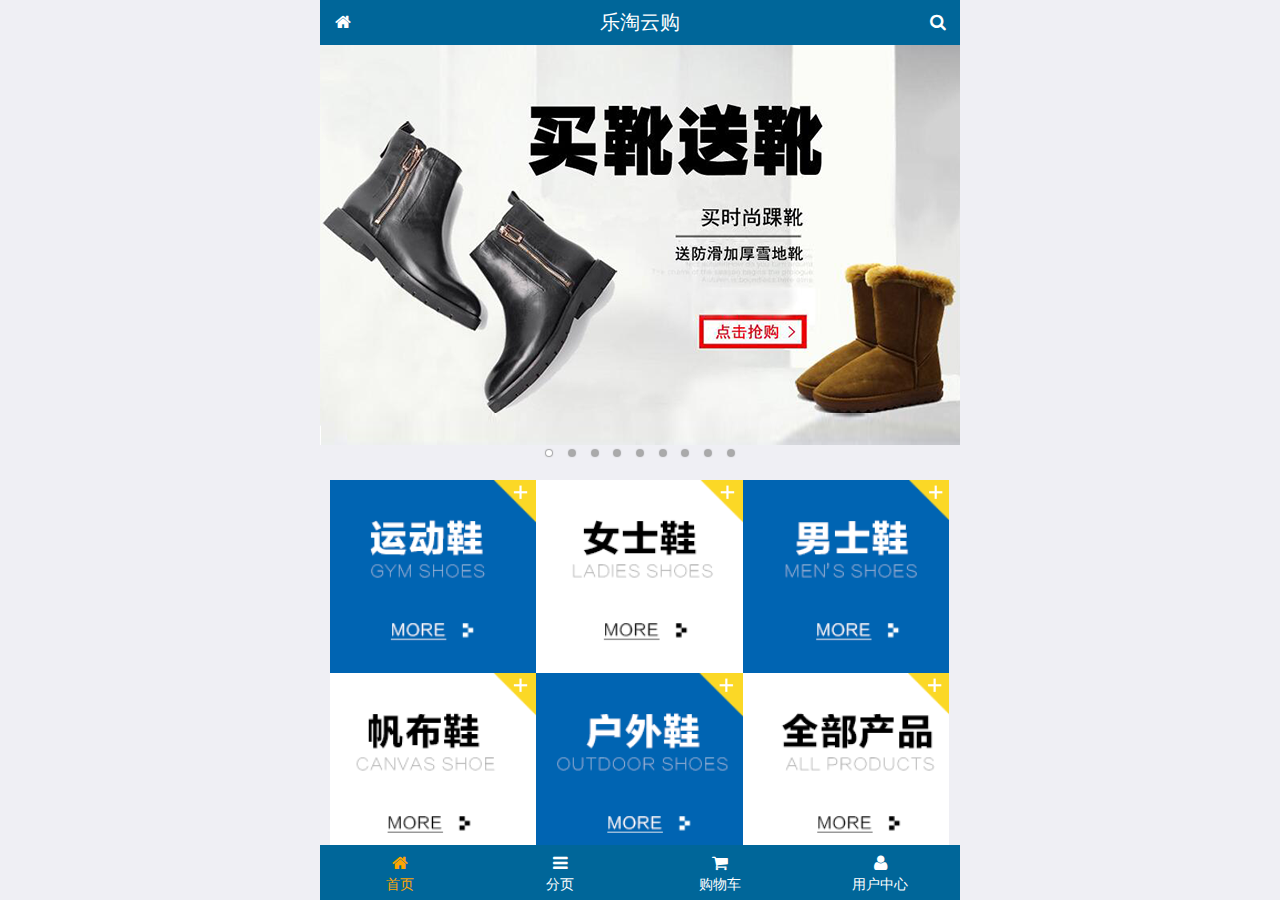
<file: public/front/index.html>
<!DOCTYPE html>
<html lang="en">

<head>
    <meta charset="UTF-8">
    <meta name="viewport" content="width=device-width, user-scalable=no, initial-scale=1.0, maximum-scale=1.0, minimum-scale=1.0">
    <meta http-equiv="X-UA-Compatible" content="ie=edge">
    <title>乐淘云购</title>
    <link rel="stylesheet" href="./lib/mui/css/mui.css">
    <link rel="stylesheet" href="./lib/fa/css/font-awesome.min.css">
    <link rel="stylesheet" href="./css/common.css">
    <link rel="stylesheet" href="./css/index.css">
</head>

<body>

    <div class="container">
        <!-- 头部 -->
        <div class="header">
            <a href="index.html" class="h_left"><i class="fa fa-home"></i></a>
            <p>乐淘云购</p>
            <a href="search.html" class="h_right"><i class="fa fa-search"></i></a>
        </div>

        <!-- 中间内容 -->
        <div class="main">
            <div class="mui-scroll-wrapper">
                <div class="mui-scroll">
                    <!--这里放置真实显示的DOM内容-->
                    <!-- 轮播图 -->
                    <div class="mui-slider">
                        <div class="mui-slider-group mui-slider-loop">
                            <!--支持循环，需要重复图片节点-->
                            <div class="mui-slider-item mui-slider-item-duplicate"><a href="#"><img src="./images/banner9.png" /></a></div>
                            <div class="mui-slider-item"><a href="#"><img src="./images/banner1.png" /></a></div>
                            <div class="mui-slider-item"><a href="#"><img src="./images/banner2.png" /></a></div>
                            <div class="mui-slider-item"><a href="#"><img src="./images/banner3.png" /></a></div>
                            <div class="mui-slider-item"><a href="#"><img src="./images/banner4.png" /></a></div>
                            <div class="mui-slider-item"><a href="#"><img src="./images/banner5.png" /></a></div>
                            <div class="mui-slider-item"><a href="#"><img src="./images/banner6.png" /></a></div>
                            <div class="mui-slider-item"><a href="#"><img src="./images/banner7.png" /></a></div>
                            <div class="mui-slider-item"><a href="#"><img src="./images/banner8.jpg" /></a></div>
                            <div class="mui-slider-item"><a href="#"><img src="./images/banner9.png" /></a></div>
                            <!--支持循环，需要重复图片节点-->
                            <div class="mui-slider-item mui-slider-item-duplicate"><a href="#"><img src="./images/banner1.png" /></a></div>
                        </div>
                        <!--  小圆点 -->
                        <div class="mui-slider-indicator">
                            <div class="mui-indicator mui-active"></div>
                            <div class="mui-indicator"></div>
                            <div class="mui-indicator"></div>
                            <div class="mui-indicator"></div>
                            <div class="mui-indicator"></div>
                            <div class="mui-indicator"></div>
                            <div class="mui-indicator"></div>
                            <div class="mui-indicator"></div>
                            <div class="mui-indicator"></div>
                        </div>
                       
                    </div>
                    <!-- 导航栏 -->
                    <div class="nav">
                        <ul class="mui-clearfix">
                            <li>
                                <a href="#"><img src="./images/nav1.png" alt=""></a>
                            </li>
                            <li>
                                <a href="#"><img src="./images/nav2.png" alt=""></a>
                            </li>
                            <li>
                                <a href="#"><img src="./images/nav3.png" alt=""></a>
                            </li>
                            <li>
                                <a href="#"><img src="./images/nav4.png" alt=""></a>
                            </li>
                            <li>
                                <a href="#"><img src="./images/nav5.png" alt=""></a>
                            </li>
                            <li>
                                <a href="#"><img src="./images/nav6.png" alt=""></a>
                            </li>
                        </ul>
                    </div>
                    <!-- 产品区 -->
                    <div class="product">
                        <ul class="mui-clearfix">
                            <li>
                                <a href="#">
                                    <img src="./images/product.jpg" alt="">
                                    <p class="mui-ellipsis-2">adidas阿迪达斯 男式 场下休闲篮球鞋S83700场下休闲篮球鞋S83700 </p>
                                    <p>
                                        <span class="price">&yen;560</span>
                                        <span class="oldPrice">&yen;580</span>
                                    </p>
                                    <button class="mui-btn mui-btn-danger">立即购买</button>
                                </a>
                            </li>
                            <li>
                                <a href="#">
                                    <img src="./images/product.jpg" alt="">
                                    <p class="mui-ellipsis-2">adidas阿迪达斯 男式 场下休闲篮球鞋S83700场下休闲篮球鞋S83700 </p>
                                    <p>
                                        <span class="price">&yen;560</span>
                                        <span class="oldPrice">&yen;580</span>
                                    </p>
                                    <button class="mui-btn mui-btn-danger">立即购买</button>
                                </a>
                            </li>
                            <li>
                                <a href="#">
                                    <img src="./images/product.jpg" alt="">
                                    <p class="mui-ellipsis-2">adidas阿迪达斯 男式 场下休闲篮球鞋S83700场下休闲篮球鞋S83700 </p>
                                    <p>
                                        <span class="price">&yen;560</span>
                                        <span class="oldPrice">&yen;580</span>
                                    </p>
                                    <button class="mui-btn mui-btn-danger">立即购买</button>
                                </a>
                            </li>
                            <li>
                                <a href="#">
                                    <img src="./images/product.jpg" alt="">
                                    <p class="mui-ellipsis-2">adidas阿迪达斯 男式 场下休闲篮球鞋S83700场下休闲篮球鞋S83700 </p>
                                    <p>
                                        <span class="price">&yen;560</span>
                                        <span class="oldPrice">&yen;580</span>
                                    </p>
                                    <button class="mui-btn mui-btn-danger">立即购买</button>
                                </a>
                            </li>

                        </ul>
                    </div>
                </div>
            </div>


        </div>

        <!-- 底部 -->
        <div class="footer">
            <ul>
                <li>
                    <a href="index.html" class="current">
                        <i class="fa fa-home"></i>
                        <p class="current">首页</p>
                    </a>
                </li>
                <li>
                    <a href="category.html">
                        <i class="fa fa-bars"></i>
                        <p>分页</p>
                    </a>
                </li>
                <li>
                    <a href="cart.html">
                        <i class="fa fa-shopping-cart"></i>
                        <p>购物车</p>
                    </a>
                </li>
                <li>
                    <a href="user.html">
                        <i class="fa fa-user"></i>
                        <p>用户中心</p>
                    </a>
                </li>
            </ul>
        </div>
    </div>

    <script src="./lib/mui/js/mui.js"></script>
    <script src="./js/common.js"></script>

</body>

</html>
</file>
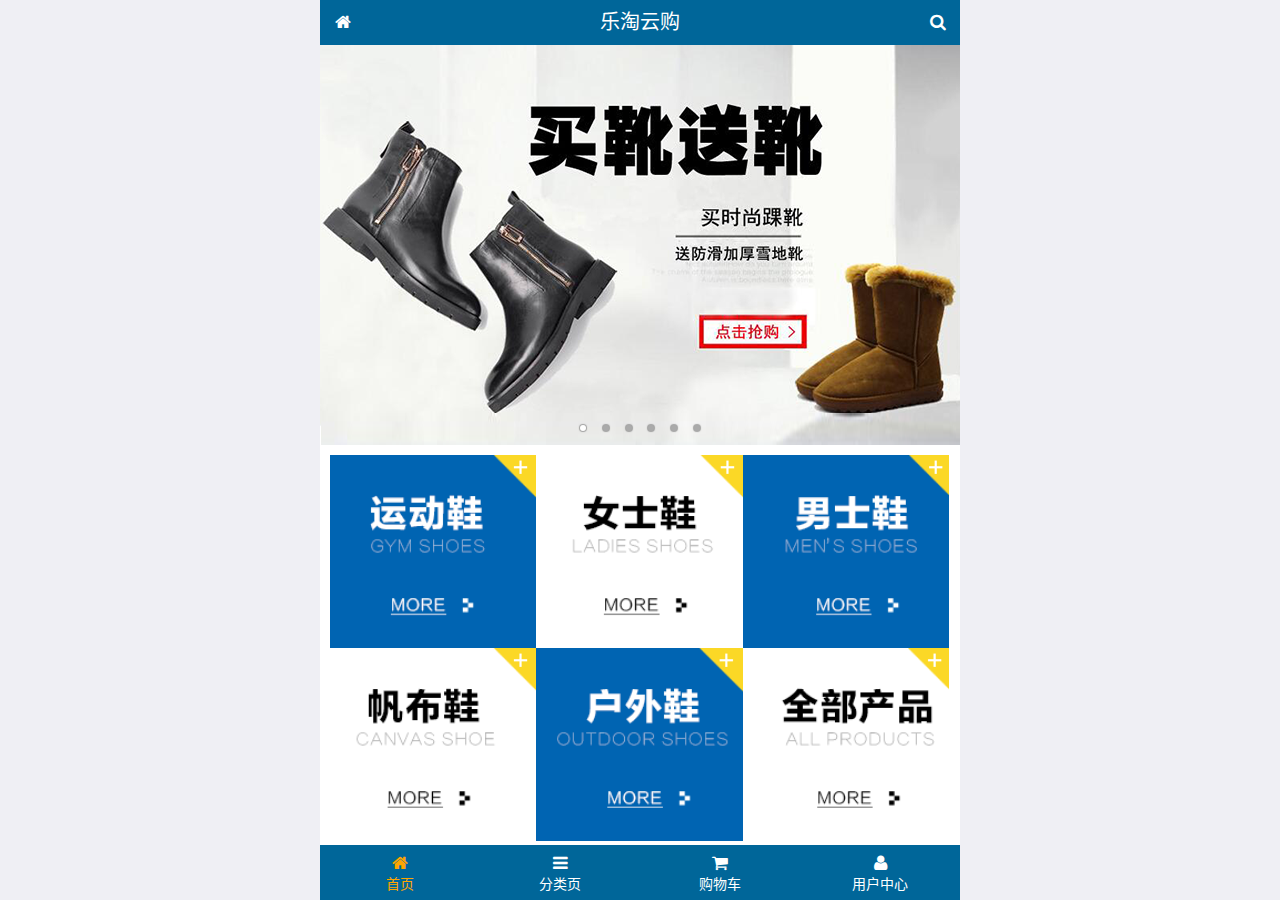
<file: public/mobile/index.html>
<!DOCTYPE html>
<html lang="zh-CN">
<head>
  <meta charset="UTF-8">
  <title>乐淘商城</title>
  <meta name="viewport" content="width=device-width, user-scalable=no, initial-scale=1.0, maximum-scale=1.0, minimum-scale=1.0">
  <!-- 引入字体图标库的css -->
  <link rel="stylesheet" href="./lib/fa/css/font-awesome.min.css">
  <link rel="stylesheet" href="./lib/mui/css/mui.css">
  <link rel="stylesheet" href="./css/common.css">
  <link rel="stylesheet" href="./css/index.css">
  <link rel="icon" href="favicon.ico">
</head>
<body>
<!--<span class="fa fa-pause"></span>-->
<!--<span class="mui-icon mui-icon-camera"></span>-->

<!-- 全屏容器 -->
<div class="lt_container">

  <!-- 乐淘头部 -->
  <div class="lt_header">
    <a href="index.html" class="icon_left"><i class="fa fa-home"></i></a>
    <h3>乐淘云购</h3>
    <a href="search.html" class="icon_right"><i class="fa fa-search"></i></a>
  </div>

  <!-- 乐淘主体 -->
  <div class="lt_main">
    <div class="mui-scroll-wrapper">
      <div class="mui-scroll">
        <!--这里放置真实显示的DOM内容-->

        <!-- 轮播图 -->
        <div class="mui-slider">

          <!-- 图片区域 -->
          <div class="mui-slider-group mui-slider-loop">
            <!-- 添加假图 -->
            <div class="mui-slider-item mui-slider-item-duplicate">
              <a href="#"><img src="./images/banner6.png" /></a>
            </div>

            <div class="mui-slider-item"><a href="#"><img src="./images/banner1.png" /></a></div>
            <div class="mui-slider-item"><a href="#"><img src="./images/banner2.png" /></a></div>
            <div class="mui-slider-item"><a href="#"><img src="./images/banner3.png" /></a></div>
            <div class="mui-slider-item"><a href="#"><img src="./images/banner4.png" /></a></div>
            <div class="mui-slider-item"><a href="#"><img src="./images/banner5.png" /></a></div>
            <div class="mui-slider-item"><a href="#"><img src="./images/banner6.png" /></a></div>

            <!-- 添加假图 -->
            <div class="mui-slider-item mui-slider-item-duplicate">
              <a href="#"><img src="./images/banner1.png" /></a>
            </div>
          </div>

          <!-- 小圆点结构 -->
          <div class="mui-slider-indicator">
            <div class="mui-indicator mui-active"></div>
            <div class="mui-indicator"></div>
            <div class="mui-indicator"></div>
            <div class="mui-indicator"></div>
            <div class="mui-indicator"></div>
            <div class="mui-indicator"></div>
          </div>

        </div>

        <!-- 导航区域 -->
        <div class="lt_nav">
          <ul class="mui-clearfix">
            <li><a href="#"><img src="./images/nav1.png" alt=""></a></li>
            <li><a href="#"><img src="./images/nav2.png" alt=""></a></li>
            <li><a href="#"><img src="./images/nav3.png" alt=""></a></li>
            <li><a href="#"><img src="./images/nav4.png" alt=""></a></li>
            <li><a href="#"><img src="./images/nav5.png" alt=""></a></li>
            <li><a href="#"><img src="./images/nav6.png" alt=""></a></li>
          </ul>
        </div>

        <!-- 产品区域 -->
        <div class="lt_product">
          <ul>
            <li class="lt_product_item">
              <a href="#">
                <img src="./images/product.jpg" alt="">
                <p class="info mui-ellipsis-2">adidas阿迪达斯 男式 场下休闲篮球鞋S83700场下休闲篮球鞋S83700 </p>
                <p>
                  <span class="price">¥560</span>
                  <span class="oldPrice">¥580</span>
                </p>
                <button class="mui-btn mui-btn-primary">立即购买</button>
              </a>
            </li>
            <li class="lt_product_item">
              <a href="#">
                <img src="./images/product.jpg" alt="">
                <p class="info mui-ellipsis-2">adidas阿迪达斯 男式 场下休闲篮球鞋S83700场下休闲篮球鞋S83700 </p>
                <p>
                  <span class="price">¥560</span>
                  <span class="oldPrice">¥580</span>
                </p>
                <button class="mui-btn mui-btn-primary">立即购买</button>
              </a>
            </li>
            <li class="lt_product_item">
              <a href="#">
                <img src="./images/product.jpg" alt="">
                <p class="info mui-ellipsis-2">adidas阿迪达斯 男式 场下休闲篮球鞋S83700场下休闲篮球鞋S83700 </p>
                <p>
                  <span class="price">¥560</span>
                  <span class="oldPrice">¥580</span>
                </p>
                <button class="mui-btn mui-btn-primary">立即购买</button>
              </a>
            </li>
            <li class="lt_product_item">
              <a href="#">
                <img src="./images/product.jpg" alt="">
                <p class="info mui-ellipsis-2">adidas阿迪达斯 男式 场下休闲篮球鞋S83700场下休闲篮球鞋S83700 </p>
                <p>
                  <span class="price">¥560</span>
                  <span class="oldPrice">¥580</span>
                </p>
                <button class="mui-btn mui-btn-primary">立即购买</button>
              </a>
            </li>
            <li class="lt_product_item">
              <a href="#">
                <img src="./images/product.jpg" alt="">
                <p class="info mui-ellipsis-2">adidas阿迪达斯 男式 场下休闲篮球鞋S83700场下休闲篮球鞋S83700 </p>
                <p>
                  <span class="price">¥560</span>
                  <span class="oldPrice">¥580</span>
                </p>
                <button class="mui-btn mui-btn-primary">立即购买</button>
              </a>
            </li>
            <li class="lt_product_item">
              <a href="#">
                <img src="./images/product.jpg" alt="">
                <p class="info mui-ellipsis-2">adidas阿迪达斯 男式 场下休闲篮球鞋S83700场下休闲篮球鞋S83700 </p>
                <p>
                  <span class="price">¥560</span>
                  <span class="oldPrice">¥580</span>
                </p>
                <button class="mui-btn mui-btn-primary">立即购买</button>
              </a>
            </li>
            <li class="lt_product_item">
              <a href="#">
                <img src="./images/product.jpg" alt="">
                <p class="info mui-ellipsis-2">adidas阿迪达斯 男式 场下休闲篮球鞋S83700场下休闲篮球鞋S83700 </p>
                <p>
                  <span class="price">¥560</span>
                  <span class="oldPrice">¥580</span>
                </p>
                <button class="mui-btn mui-btn-primary">立即购买</button>
              </a>
            </li>
            <li class="lt_product_item">
              <a href="#">
                <img src="./images/product.jpg" alt="">
                <p class="info mui-ellipsis-2">adidas阿迪达斯 男式 场下休闲篮球鞋S83700场下休闲篮球鞋S83700 </p>
                <p>
                  <span class="price">¥560</span>
                  <span class="oldPrice">¥580</span>
                </p>
                <button class="mui-btn mui-btn-primary">立即购买</button>
              </a>
            </li>
          </ul>
        </div>

      </div>
    </div>
  </div>

  <!-- 乐淘底部 -->
  <div class="lt_footer">
    <ul>
      <li><a href="index.html" class="current"><i class="fa fa-home"></i><p>首页</p></a></li>
      <li><a href="category.html"><i class="fa fa-bars"></i><p>分类页</p></a></li>
      <li><a href="cart.html"><i class="fa fa-shopping-cart"></i><p>购物车</p></a></li>
      <li><a href="user.html"><i class="fa fa-user"></i><p>用户中心</p></a></li>
    </ul>
  </div>
</div>


<script src="./lib/zepto/zepto.min.js"></script>
<script src="./lib/mui/js/mui.js"></script>
<script src="./js/common.js"></script>
</body>
</html>
</file>
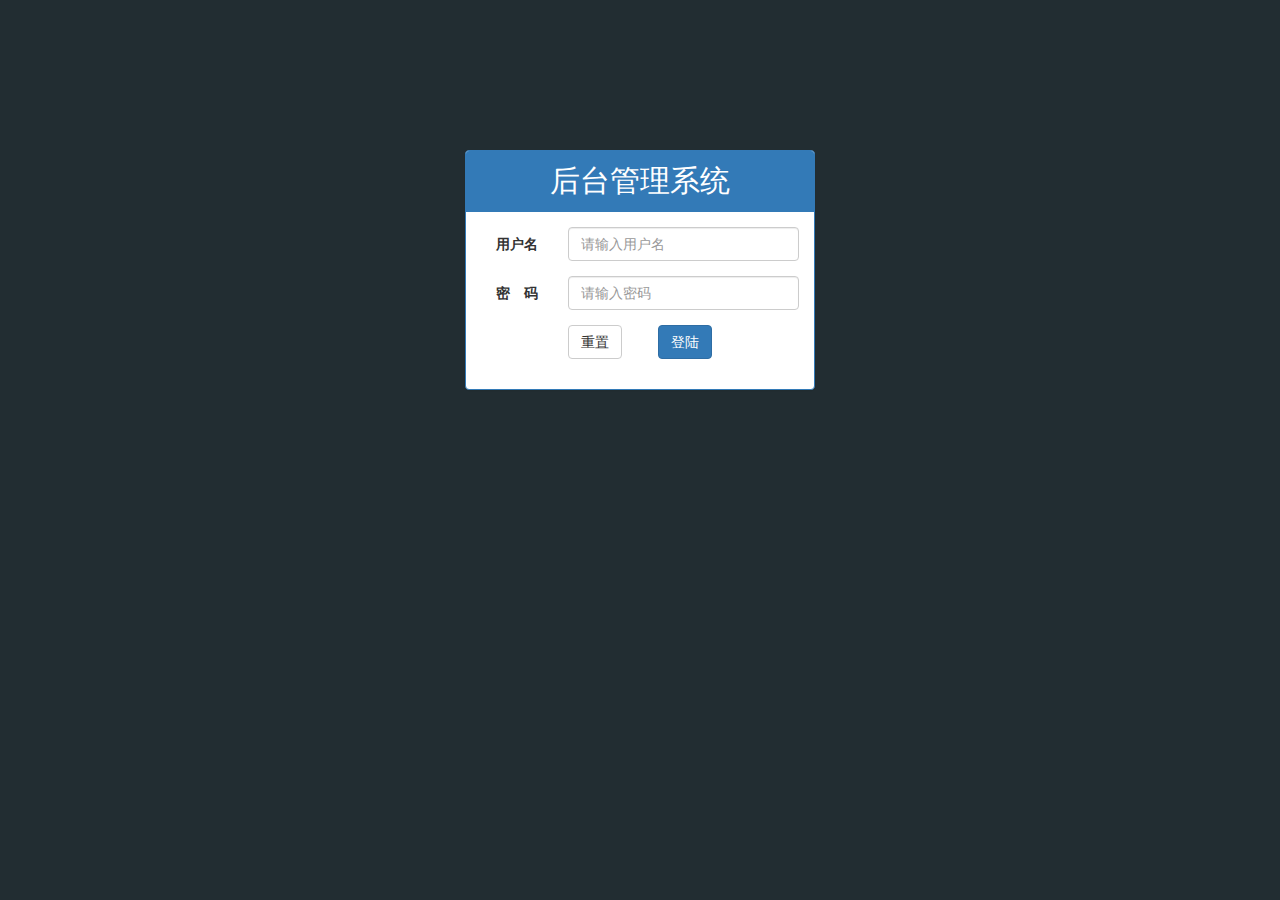
<file: public/back/login.html>
<!DOCTYPE html>
<html lang="en">

<head>
    <meta charset="UTF-8">
    <meta name="viewport" content="width=device-width, initial-scale=1.0">
    <meta http-equiv="X-UA-Compatible" content="ie=edge">
    <title>乐淘电商</title>
    <link rel="stylesheet" href="./lib/bootstrap/css/bootstrap.css">
    <link rel="stylesheet" href="./lib/bootstrap-validator/css/bootstrapValidator.min.css">
    <link rel="stylesheet" href="./lib/nprogress/nprogress.css">
    <link rel="stylesheet" href="./css/common.css">
</head>

<body class="body_bg">
    <div class="login">

        <div class="container">
            <div class="col-lg-4 col-lg-offset-4 header">
                <div class="panel panel-primary">
                    <div class="panel-heading">
                        <h3 class="panel-title">后台管理系统</h3>
                    </div>
                    <div class="panel-body">
                        <form class="form-horizontal" id="form">
                            <div class="form-group">
                                <label for="username" class="col-sm-3 control-label">用户名</label>
                                <div class="col-sm-9">
                                    <input type="text" name="username" class="form-control" id="username" placeholder="请输入用户名">
                                </div>
                            </div>
                            <div class="form-group">
                                <label for="password" class="col-sm-3 control-label">密　码</label>
                                <div class="col-sm-9">
                                    <input type="password" name="password" class="form-control" id="password" placeholder="请输入密码">
                                </div>
                            </div>
                            
                            <div class="form-group">
                                <div class="col-sm-offset-3 col-sm-6">
                                    <button type="reset" class="btn btn-default pull-left">重置</button>
                                    <button type="submit" class="btn btn-primary pull-right">登陆</button>
                                </div>
                            </div>
                        </form>
                    </div>

                </div>


            </div>
        </div>
    </div>

    <script src="./lib/jquery/jquery.min.js"></script>
    <script src="./lib/bootstrap/js/bootstrap.min.js"></script>
    <script src="./lib/bootstrap-validator/js/bootstrapValidator.min.js"></script>
    <script src="./lib/nprogress/nprogress.js"></script>
    <script src="./js/login.js"></script>
    <script src="./js/common.js"></script>
</body>

</html>
</file>
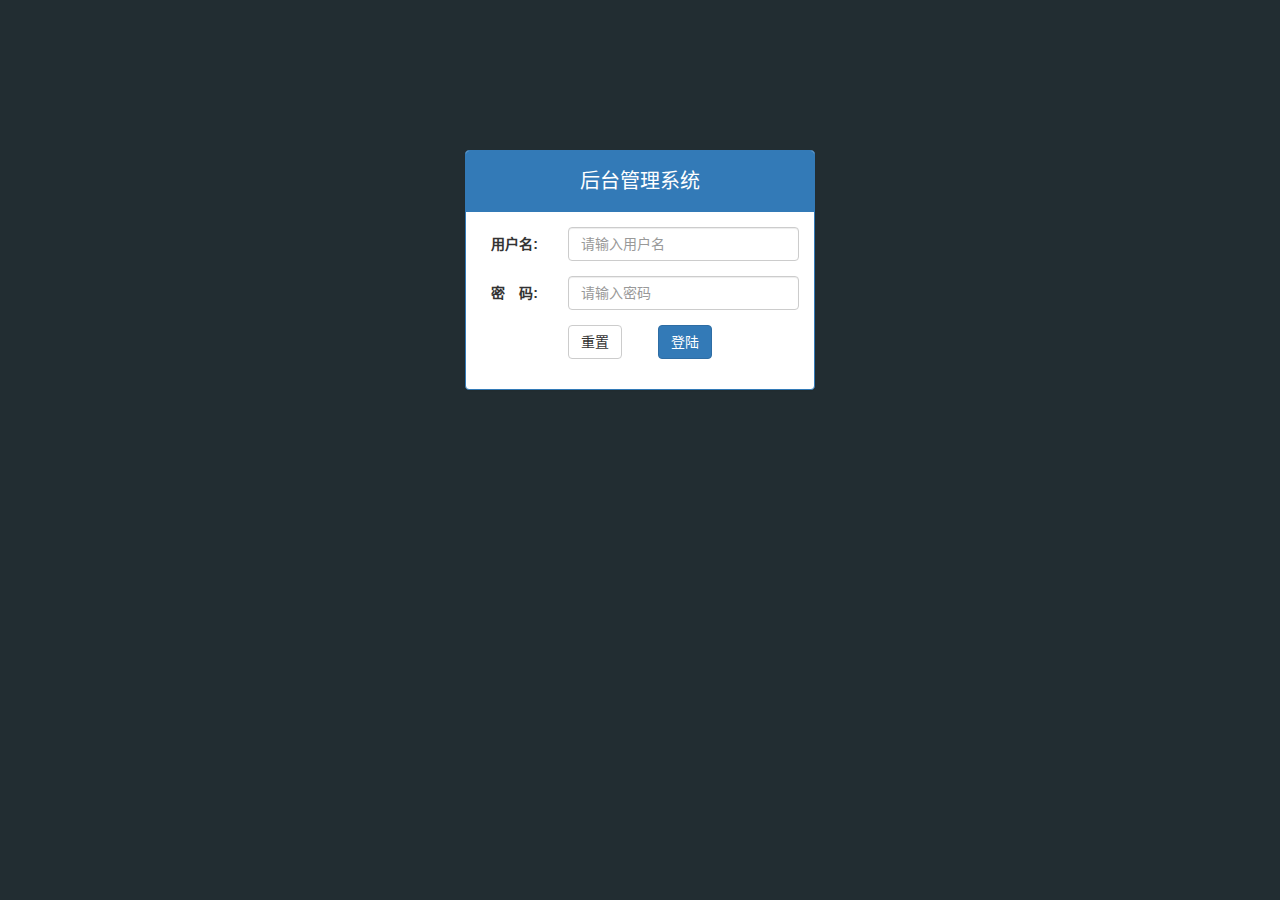
<file: public/manage/login.html>
<!DOCTYPE html>
<html lang="zh-CN">
<head>
  <meta charset="UTF-8">
  <title>乐淘电商</title>
  <link rel="stylesheet" href="lib/bootstrap/css/bootstrap.css">
  <link rel="stylesheet" href="lib/bootstrap-validator/css/bootstrapValidator.min.css">
  <link rel="stylesheet" href="lib/nprogress/nprogress.css">
  <link rel="stylesheet" href="css/common.css">
</head>
<body class="body_bg">


<div class="container">
  <div class="col-lg-4 col-lg-offset-4 mt_150">
    <div class="panel panel-primary">
      <div class="panel-heading">
        <h3 class="panel-title text-center">后台管理系统</h3>
      </div>
      <div class="panel-body">
        <form class="form-horizontal" id="form">
          <div class="form-group">
            <label for="username" class="col-sm-3 control-label">用户名:</label>
            <div class="col-sm-9">
              <input type="text" class="form-control" id="username" name="username" placeholder="请输入用户名">
            </div>
          </div>
          <div class="form-group">
            <label for="password" class="col-sm-3 control-label">密　码:</label>
            <div class="col-sm-9">
              <input type="password" class="form-control" name="password" id="password" placeholder="请输入密码">
            </div>
          </div>
          <div class="form-group">
            <div class="col-sm-offset-3 col-sm-6">
              <button type="reset" class="btn btn-default pull-left">重置</button>
              <button type="submit" class="btn btn-primary pull-right">登陆</button>
            </div>
          </div>
        </form>
      </div>
    </div>
  </div>
</div>



<script src="lib/jquery/jquery.min.js"></script>
<script src="lib/bootstrap/js/bootstrap.min.js"></script>
<script src="lib/bootstrap-validator/js/bootstrapValidator.min.js"></script>
<script src="lib/nprogress/nprogress.js"></script>
<script src="js/common.js"></script>
<script src="js/login.js"></script>

</body>
</html>
</file>
<file: public/front/css/common.css>
html,body {
    width: 100%;
    height: 100%;
}
ul {
    list-style: none;
    margin: 0;
    padding: 0;
}
img {
    display: block;
    width: 100%;
}


.container {
    width: 100%;
    height: 100%;
    max-width: 640px;
    min-width: 320px;
    margin: 0 auto;
    position: relative;
    padding-top: 45px;
    padding-bottom: 55px;
}

/*         头部          */
.container .header {
    position: absolute;
    top: 0;
    left: 0;
    width: 100%;
    height: 45px;
    background-color: #069;
    padding: 0 45px;
}
.container .h_left {
    display: block;
    width: 45px;
    height: 45px;
    line-height: 45px;
    position: absolute;
    top: 0;
    left: 0;
    text-align: center;
}
.container .h_right {
    display: block;
    width: 45px;
    height: 45px;
    line-height: 45px;
    position: absolute;
    top: 0;
    right: 0;
    text-align: center;
}
.container .header i {
    color: #fff;
}
.container .header p {
    width: 100%;
    line-height: 45px;
    text-align: center;
    color: #fff;
    font-size: 20px;
}

/*         底部          */
.container .footer {
    width: 100%;
    height: 55px;
    position: absolute;
    left: 0;
    bottom: 0;
    background-color: #069;
}
.container .footer ul li {
    float: left;
    width: 25%;
}
.container .footer ul li a {
    display: block;
    width: 100%;
    text-align: center;
    padding-top: 8px;
    color: #fff;
}
.container .footer ul li a.current {
    color: orange;
}
.container .footer ul li a p {
    color: #fff;
    margin-bottom: 0;
}
.container .footer ul li a p.current {
    color: orange;
}

.main {
    width: 100%;
    height: 100%;
    position: relative;
}
</file>
<file: public/front/css/index.css>
.nav {
    padding: 10px;
}
.nav ul li {
    float: left;
    width: 33.3%;
}
.nav ul li a {
    display: block;
}

.product {
    padding: 10px;
}
.product ul li {
    float: left;
    width: 48%;
    margin-bottom: 20px;
}
.product ul li:nth-child(2n+1) {
    margin-right: 4%;
}
.product ul li a {
    display: block;
    text-align: center;
    border: 1px solid #000;
    border-radius: 5px;
    padding: 10px;
}
</file>
<file: public/mobile/css/common.css>
html, body {
  width: 100%;
  height: 100%;
}

ul {
  list-style: none;
  margin: 0;
  padding: 0;
}
img {
  display: block;
  width: 100%;
}

/* 全屏容器 */
.lt_container {
  width: 100%;
  height: 100%;
  background-color: #fff;
  min-width: 320px;
  max-width: 640px;
  margin: 0 auto;
  position: relative;
  padding-top: 45px;
  padding-bottom: 55px;
}

.lt_header {
  position: absolute;
  left: 0;
  top: 0;
  width: 100%;
  height: 45px;
  background-color: #006699;
  padding-left: 45px;
  padding-right: 45px;
}

.lt_header .icon_left,
.lt_header .icon_right {
  width: 45px;
  height: 45px;
  line-height: 45px;
  text-align: center;
  position: absolute;
  top: 0;
  color: #fff;
}
.lt_header .icon_left {
  left: 0;
}
.lt_header .icon_right {
  right: 0;
}

.lt_header h3 {
  height: 45px;
  line-height: 45px;
  color: #fff;
  font-size: 20px;
  text-align: center;
  margin: 0;
  font-weight: normal;
}



.lt_footer {
  position: absolute;
  left: 0;
  bottom: 0;
  width: 100%;
  height: 55px;
  background-color: #006699;
  overflow: hidden;
}
.lt_footer li {
  float: left;
  width: 25%;
  text-align: center;
}
.lt_footer li a {
  width: 100%;
  height: 100%;
  display: block;
  color: #fff;
  padding-top: 8px;
}
.lt_footer li p {
  color: #fff;
  margin: 0;
}

.lt_footer li a.current {
  color: orange;
}
.lt_footer li a.current p{
  color: orange;
}



.lt_main {
  width: 100%;
  height: 100%;
  position: relative;
}



/* 公共的搜索框样式 */
.lt_search {
  padding: 10px;
  position: relative;
}
.lt_search .search_input {
  height: 34px;
  font-size: 12px;
  margin: 0;
  border-radius: 5px;
  border: 1px solid #007AFF;
}
.lt_search .search_btn {
  position: absolute;
  right: 10px;
  top: 10px;
  border-radius: 0 5px 5px 0;
}



/* 公共的商品样式 */
.lt_product {
  padding: 10px;
}
.lt_product_item {
  border: 1px solid #ccc;
  padding: 10px;
  float: left;
  width: 48%;
  margin-bottom: 10px;
  text-align: center;
}
.lt_product_item a {
  display: block;
  width: 100%;
  height: 100%;
}
.lt_product_item:nth-child(2n+1) {
  margin-right: 4%;
}
.lt_product_item .info {
  text-align: left;
  height: 40px;
}
.lt_product_item .price {
  color: red;
}
.lt_product_item .oldPrice {
  text-decoration: line-through;
}

.lt_product_item img {
  width: 130px;
  height: 130px;
  margin: 0 auto;
}



/* 公共的尺码样式 */
.lt_size span {
  width: 25px;
  height: 25px;
  text-align: center;
  line-height: 25px;
  display: inline-block;
  border: 1px solid #ccc;
  font-size: 12px;
  margin: 3px 0;
}
.lt_size span.current {
  background-color: orange;
  color: #fff;
}
</file>
<file: public/mobile/css/index.css>
.lt_nav {
  padding: 10px;
}
.lt_nav li {
  float: left;
  width: 33.3%;
}
.lt_nav li a {
  display: block;
}
</file>
<file: public/back/lib/nprogress/nprogress.css>
/* Make clicks pass-through */
#nprogress {
  pointer-events: none;
}

#nprogress .bar {
  background: greenyellow;

  position: fixed;
  z-index: 10000;
  top: 0;
  left: 0;

  width: 100%;
  height: 2px;
}

/* Fancy blur effect */
#nprogress .peg {
  display: block;
  position: absolute;
  right: 0px;
  width: 100px;
  height: 100%;
  box-shadow: 0 0 10px #29d, 0 0 5px #29d;
  opacity: 1.0;

  -webkit-transform: rotate(3deg) translate(0px, -4px);
      -ms-transform: rotate(3deg) translate(0px, -4px);
          transform: rotate(3deg) translate(0px, -4px);
}

/* Remove these to get rid of the spinner */
#nprogress .spinner {
  display: block;
  position: fixed;
  z-index: 1031;
  top: 15px;
  right: 15px;
}

#nprogress .spinner-icon {
  width: 18px;
  height: 18px;
  box-sizing: border-box;

  border: solid 2px transparent;
  border-top-color: #29d;
  border-left-color: #29d;
  border-radius: 50%;

  -webkit-animation: nprogress-spinner 400ms linear infinite;
          animation: nprogress-spinner 400ms linear infinite;
}

.nprogress-custom-parent {
  overflow: hidden;
  position: relative;
}

.nprogress-custom-parent #nprogress .spinner,
.nprogress-custom-parent #nprogress .bar {
  position: absolute;
}

@-webkit-keyframes nprogress-spinner {
  0%   { -webkit-transform: rotate(0deg); }
  100% { -webkit-transform: rotate(360deg); }
}
@keyframes nprogress-spinner {
  0%   { transform: rotate(0deg); }
  100% { transform: rotate(360deg); }
}
</file>
<file: public/back/css/common.css>
a {
    color: #333;
  }
  /* lvha */
  a:link,
  a:visited,
  a:hover,
  a:active {
    text-decoration: none;
  }
  ul {
    list-style: none;
    padding: 0;
    margin: 0;
  }
  .red {
    color: #A94442;
  }
  .body_bg {
    background-color: #222D32;
  }



.login .header {
    margin-top: 150px;
}

.panel-title {
    font-size: 30px;
    height: 40px;
    line-height: 40px;
    text-align: center;
}


/*                 主页       */
.side {
    position: fixed;
    left: 0;
    top: 0;
    width: 180px;
    height: 100%;
    background-color: #222D32;
    z-index: 99;
    transition: all 1s;
}
.side.hiding {
    left: -180px;
}
.side .brand a {
    display: block;
    width: 100%;
    height: 50px;
    line-height: 50px;
    background-color: #367FA9;
    text-align: center;
    font-size: 20px;
    color: #fff;
}
.side .nav a.current {
    background-color: #1D1F21;
    border-left: 3px solid #069;
  }

/*                 User */
.user {
    height: 180px;
    padding-top: 30px;
    text-align: center;
}
.user img {
    width: 80px;
    height: 80px;
    border-radius: 50%
}
.user p {
    line-height: 40px;
    font-size: 20px;
    color: #fff;
}

/*            nav        */
.nav {
    text-align: center;
}
.nav a {
    display: block;
    height: 40px;
    line-height: 40px;
    color: #fff;
    border-left: 3px solid transparent;
}
.nav a.active {
    background-color: #1D1F21;
    border-left: 3px solid #069;
}
.nav a i {
    margin-right: 5px;
}

/*                 主体     */
.main {
    height: 2000px;
    padding-left: 180px;
    margin-top: 50px;
    transition: all 1s;
}
.main.hiding {
    padding-left: 0;
}
.main .topbar {
    width: 100%;
    height: 50px;
    position: fixed;
    top: 0;
    left: 0;
    background-color: #3C8DBC;
    padding-left: 180px;
    transition: all 1s;
}
.topbar.hiding {
    padding-left: 0px;
  }
.main .topbar a {
    width: 50px;
    line-height: 50px;
    color: #fff;
    text-align: center;
    font-size: 20px;
}

.main .breadcrumb a {
    color: #337AB7;
}

.main .echarts_left, 
.main .echarts_right {
  width: 48%;
  height: 400px;
} 

.table > thead > tr > th,
.table > tbody > tr > td {
    text-align: center;
    vertical-align: middle;
}
</file>
<file: public/manage/lib/nprogress/nprogress.css>
/* Make clicks pass-through */
#nprogress {
  pointer-events: none;
}

#nprogress .bar {
  background: greenyellow;

  position: fixed;
  z-index: 10000;
  top: 0;
  left: 0;

  width: 100%;
  height: 2px;
}

/* Fancy blur effect */
#nprogress .peg {
  display: block;
  position: absolute;
  right: 0px;
  width: 100px;
  height: 100%;
  box-shadow: 0 0 10px #29d, 0 0 5px #29d;
  opacity: 1.0;

  -webkit-transform: rotate(3deg) translate(0px, -4px);
      -ms-transform: rotate(3deg) translate(0px, -4px);
          transform: rotate(3deg) translate(0px, -4px);
}

/* Remove these to get rid of the spinner */
#nprogress .spinner {
  display: block;
  position: fixed;
  z-index: 1031;
  top: 15px;
  right: 15px;
}

#nprogress .spinner-icon {
  width: 18px;
  height: 18px;
  box-sizing: border-box;

  border: solid 2px transparent;
  border-top-color: #29d;
  border-left-color: #29d;
  border-radius: 50%;

  -webkit-animation: nprogress-spinner 400ms linear infinite;
          animation: nprogress-spinner 400ms linear infinite;
}

.nprogress-custom-parent {
  overflow: hidden;
  position: relative;
}

.nprogress-custom-parent #nprogress .spinner,
.nprogress-custom-parent #nprogress .bar {
  position: absolute;
}

@-webkit-keyframes nprogress-spinner {
  0%   { -webkit-transform: rotate(0deg); }
  100% { -webkit-transform: rotate(360deg); }
}
@keyframes nprogress-spinner {
  0%   { transform: rotate(0deg); }
  100% { transform: rotate(360deg); }
}
</file>
<file: public/manage/css/common.css>
.body_bg {
  background-color: #222D32;
}

html, body {
  width: 100%;
  height: 100%;
}

* {
  margin: 0;
  padding: 0;
}
ul {
  list-style: none;
}

a:link,
a:visited,
a:hover,
a:active {
  text-decoration: none;
}

.red {
  color: #A94442;
}

.table.table-bordered th,
.table.table-bordered td {
  text-align: center;
  vertical-align: middle;
}

.mt_150 {
  margin-top: 150px;
}
.mb_20 {
  margin-bottom: 20px;
}

.panel-title {
  height: 40px;
  line-height: 40px;
  font-size: 20px;
}

/* lt_aside 开始 */
.lt_aside {
  width: 180px;
  height: 100%;
  background-color: #222D32;
  position: fixed;
  left: 0;
  top: 0;
  z-index: 999;
  transition: all 1s;
}
.lt_aside.hidemenu {
  left: -180px;
}


.lt_aside .brand {
  height: 50px;
  line-height: 50px;
  font-size: 24px;
  background-color: #367FA9;
  text-align: center;
}
.lt_aside .brand a {
  color: white;
}

.lt_aside .user {
  height: 180px;
}
.lt_aside .user {
  padding-top: 30px;
}
.lt_aside .user img {
  width: 80px;
  height: 80px;
  border-radius: 50%;
  display: block;
  margin: 0 auto;
}
.lt_aside .user p {
  height: 40px;
  line-height: 40px;
  text-align: center;
  font-size: 18px;
  color: white;
}

.lt_aside .nav a {
  height: 40px;
  line-height: 40px;
  display: block;
  color: white;
  padding-left: 40px;
  border-left: 3px solid transparent;
}
.lt_aside .nav i {
  margin-right: 5px;
}
.lt_aside .nav a.current {
  background-color: #1D1F21;
  border-left: 3px solid #006699;
}
.lt_aside .nav .child a {
  padding-left: 60px;
}

/* lt_aside 结束  */



/* lt_main 开始 */
.lt_main {
  height: 1000px;
  width: 100%;
  padding-left: 180px;
  padding-top: 50px;
  transition: all 1s;
}
.lt_main.hidemenu {
  padding-left: 0px;
}

.lt_topbar {
  height: 50px;
  width: 100%;
  line-height: 50px;
  background-color: #3C8DBC;
  position: fixed;
  top: 0;
  right: 0;
  padding-left: 180px;
  transition: all 1s;
  z-index: 666;
}
.lt_topbar.hidemenu {
  padding-left: 0px;
}

.lt_topbar a {
  width: 50px;
  height: 50px;
  font-size: 16px;
  color: white;
  text-align: center;
}

.breadcrumb {
  margin-top: 20px;
}


.echarts_1,
.echarts_2 {
  width: 48%;
  height: 400px;
}

/* lt_main 结束 */
</file>
<file: public/back/lib/bootstrap-validator/css/bootstrapValidator.min.css>
/*!
 * BootstrapValidator (http://bootstrapvalidator.com)
 * The best jQuery plugin to validate form fields. Designed to use with Bootstrap 3
 *
 * @version     v0.5.1, built on 2014-08-22 4:55:09 PM
 * @author      https://twitter.com/nghuuphuoc
 * @copyright   (c) 2013 - 2014 Nguyen Huu Phuoc
 * @license     MIT
 */

.bv-form .help-block{margin-bottom:0}.bv-form .tooltip-inner{text-align:left}.nav-tabs li.bv-tab-success>a{color:#3c763d}.nav-tabs li.bv-tab-error>a{color:#a94442}
</file>
<file: public/manage/lib/bootstrap-validator/css/bootstrapValidator.min.css>
/*!
 * BootstrapValidator (http://bootstrapvalidator.com)
 * The best jQuery plugin to validate form fields. Designed to use with Bootstrap 3
 *
 * @version     v0.5.1, built on 2014-08-22 4:55:09 PM
 * @author      https://twitter.com/nghuuphuoc
 * @copyright   (c) 2013 - 2014 Nguyen Huu Phuoc
 * @license     MIT
 */

.bv-form .help-block{margin-bottom:0}.bv-form .tooltip-inner{text-align:left}.nav-tabs li.bv-tab-success>a{color:#3c763d}.nav-tabs li.bv-tab-error>a{color:#a94442}
</file>
